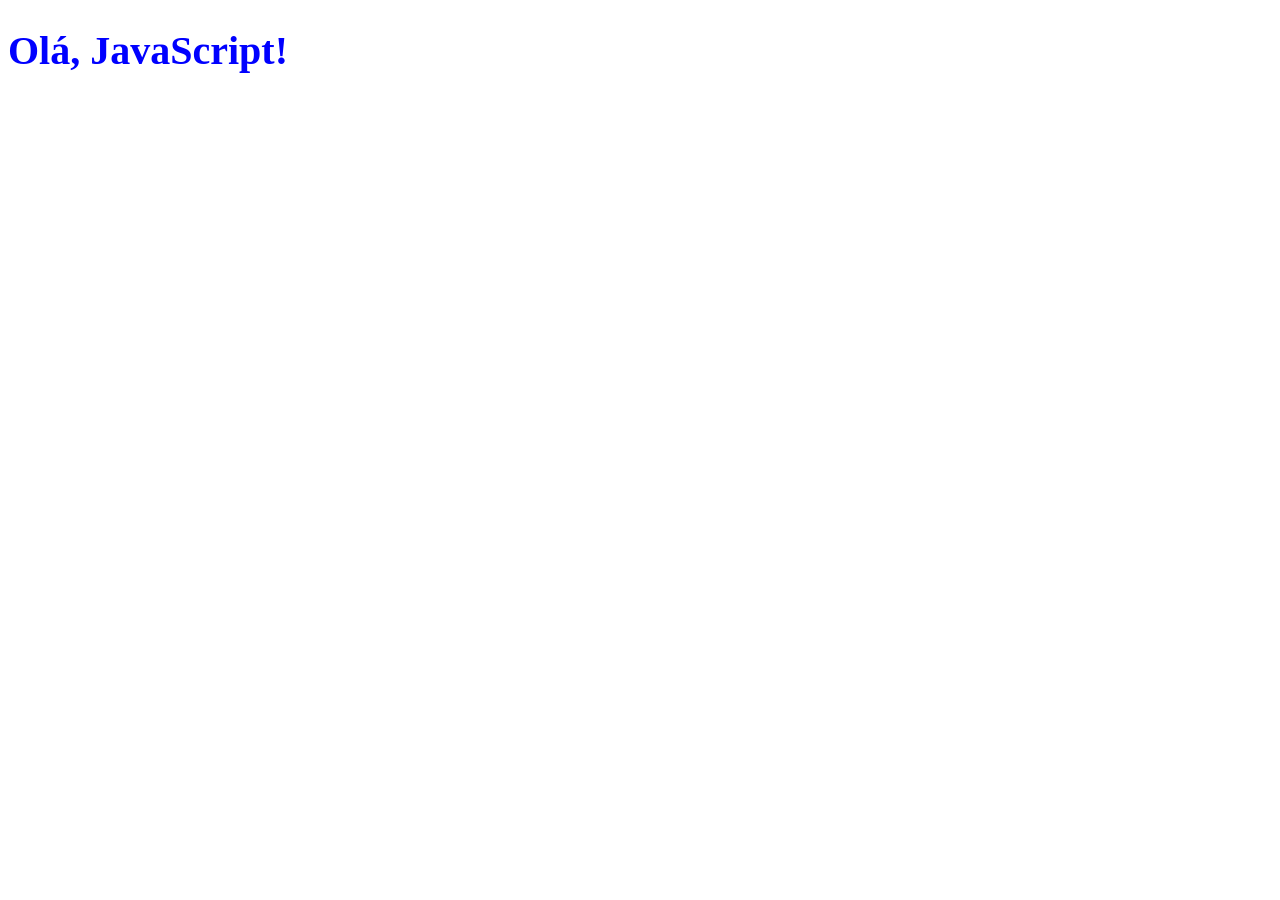
<file: Java_ex1.html>
<!DOCTYPE html>
<html lang="en">
<head>
    <meta charset="UTF-8">
    <meta name="viewport" content="width=device-width, initial-scale=1.0">
    <title>Document</title>
</head>

<body>
    <h1 id="titulo">Texto original</h1>

    <script>
    const titulo = document.getElementById("titulo");
    titulo.textContent = "Olá, JavaScript!";
// alterando o html

    titulo.style.color = "blue";
    titulo.style.fontSize = "40px";
// alterando o css

    </script>
</body>
</html>
</file>
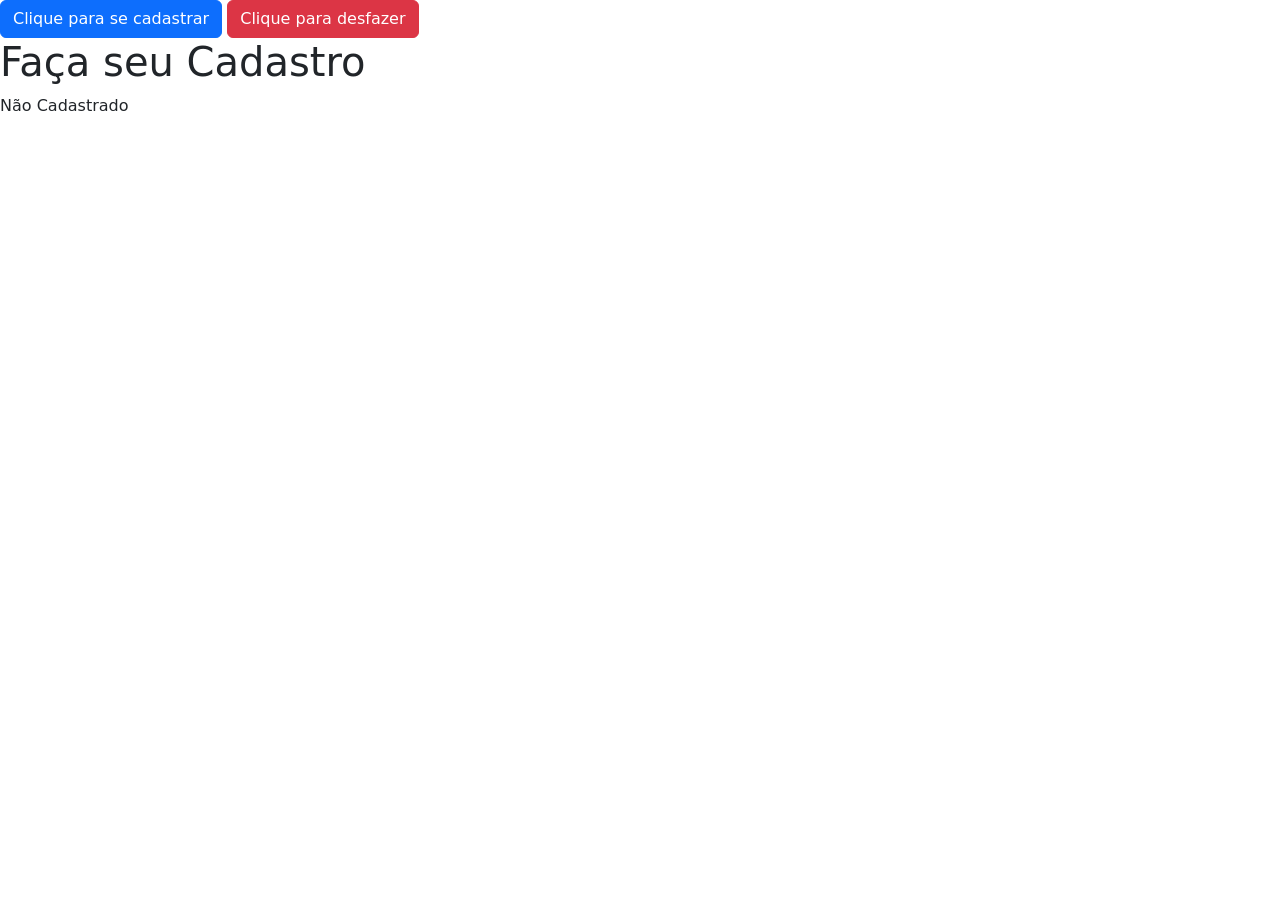
<file: Java_ex2.html>
<!DOCTYPE html>
<html lang="pt-br">
<head>
    <meta charset="UTF-8">
    <meta name="viewport" content="width=device-width, initial-scale=1.0">
    <title>Document</title>

    <link href="https://cdn.jsdelivr.net/npm/bootstrap@5.3.8/dist/css/bootstrap.min.css" rel="stylesheet" integrity="sha384-sRIl4kxILFvY47J16cr9ZwB07vP4J8+LH7qKQnuqkuIAvNWLzeN8tE5YBujZqJLB" crossorigin="anonymous">
</head>
<body>

<button type="button" class="btn btn-primary" id="botao">Clique para se cadastrar</button>
<button type="button" class="btn btn-danger" id="botao2">Clique para desfazer</button>


<h1> Faça seu Cadastro</h1>
<p id="mensagem">     Não Cadastrado </p>
<script src="https://cdn.jsdelivr.net/npm/bootstrap@5.3.8/dist/js/bootstrap.bundle.min.js" integrity="sha384-FKyoEForCGlyvwx9Hj09JcYn3nv7wiPVlz7YYwJrWVcXK/BmnVDxM+D2scQbITxI" crossorigin="anonymous"></script>
<script>
    const paragrafo = document.getElementById("mensagem");
    const botao = document.getElementById("botao");

botao.addEventListener("click", () => {
  paragrafo.textContent = "Cadastro realizado!";
  paragrafo.style.fontSize = "50px";
  paragrafo.style.color = "black";


});
    const botao2 = document.getElementById("botao2");

botao2.addEventListener("click", () => {
  paragrafo.textContent = "Cuidado!";
  paragrafo.style.fontSize = "50px";
  paragrafo.style.color = "red";

});
</script>
    
</body>
</html>
</file>
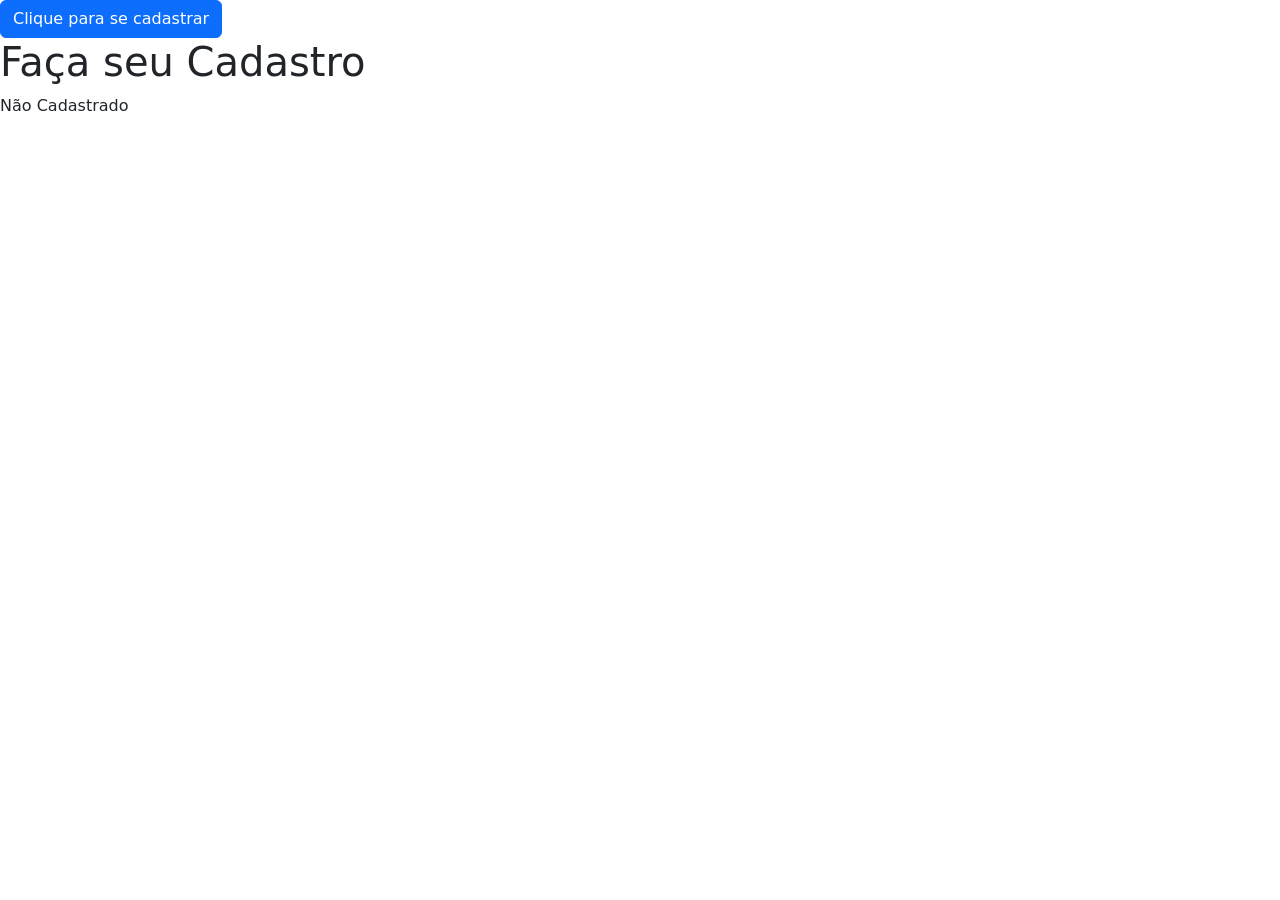
<file: java_ex3.html>
<!DOCTYPE html>
<html lang="pt-br">
<head>
    <meta charset="UTF-8">
    <meta name="viewport" content="width=device-width, initial-scale=1.0">
    <title>Document</title>

    <link href="https://cdn.jsdelivr.net/npm/bootstrap@5.3.8/dist/css/bootstrap.min.css" rel="stylesheet" integrity="sha384-sRIl4kxILFvY47J16cr9ZwB07vP4J8+LH7qKQnuqkuIAvNWLzeN8tE5YBujZqJLB" crossorigin="anonymous">
</head>
<body>

<button type="button" class="btn btn-primary" id="botao">Clique para se cadastrar</button>

<h1> Faça seu Cadastro</h1>
<p id="mensagem">     Não Cadastrado </p>

<script src="https://cdn.jsdelivr.net/npm/bootstrap@5.3.8/dist/js/bootstrap.bundle.min.js" integrity="sha384-FKyoEForCGlyvwx9Hj09JcYn3nv7wiPVlz7YYwJrWVcXK/BmnVDxM+D2scQbITxI" crossorigin="anonymous"></script>
<script>
    const paragrafo = document.getElementById("mensagem");
    const botao = document.getElementById("botao");

botao.addEventListener("click", () => {
  paragrafo.textContent = "Cadastro realizado!";
  paragrafo.style.fontSize = "50px";
});
</script>
    
</body>
</html>
</file>
